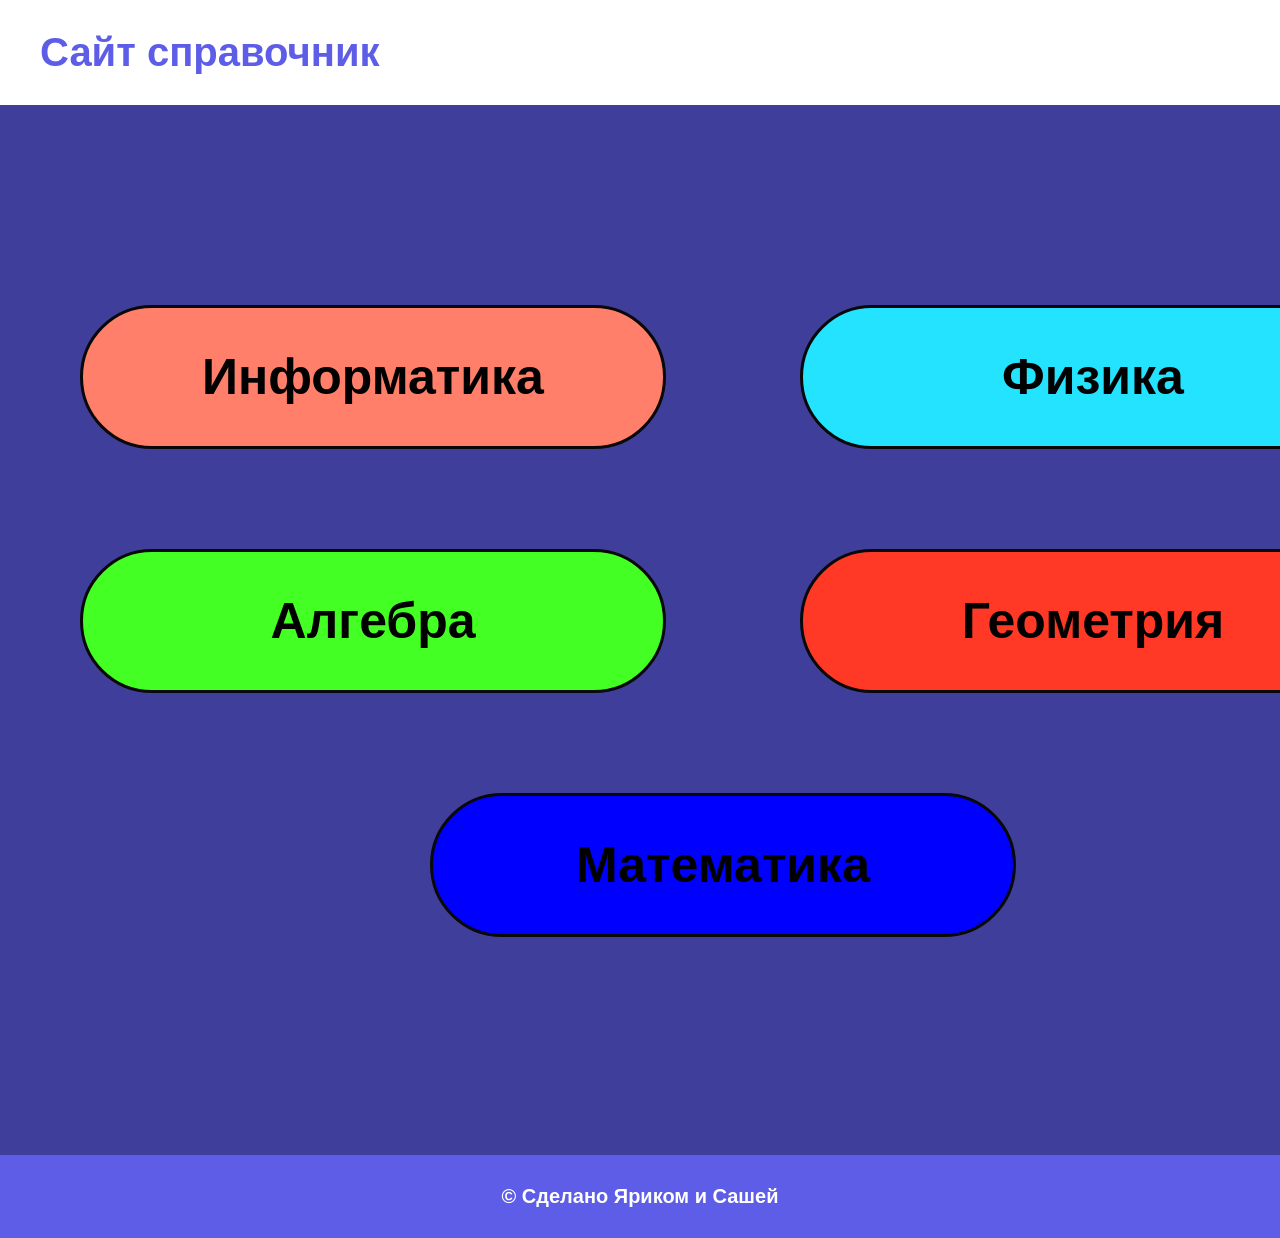
<file: index.html>
<!DOCTYPE>
<html>

	<head>
		<meta charset="UTF-8"/>
		<title>главная страница</title>
		<link rel="icon" href="images/ico.ico" type="images/x-icon">
		<link href="style.css" rel="stylesheet" type="text/css">
	</head>

	<body>
	
	<div class="box2"> <strong> Сайт справочник </strong> </div>
	<a href="index2.html"> <div class="box3"> <strong> Информатика </strong> </div> </a>
	<a href="index3.html"> <div class="box4"> <strong> Физика </strong> </div> </a>
	<a href="index4.html"> <div class="box5"> <strong> Алгебра </strong> </div> </a>
	<a href="index 5.html"> <div class="box6"> <strong> Геометрия </strong> </div> </a>
	<a href="index6.html"> <div class="box7"> <strong> Математика </strong> </div> </a>
	<div class="box"> <strong> © Сделано Яриком и Сашей </strong> </div>
	</body>

</html>
</file>
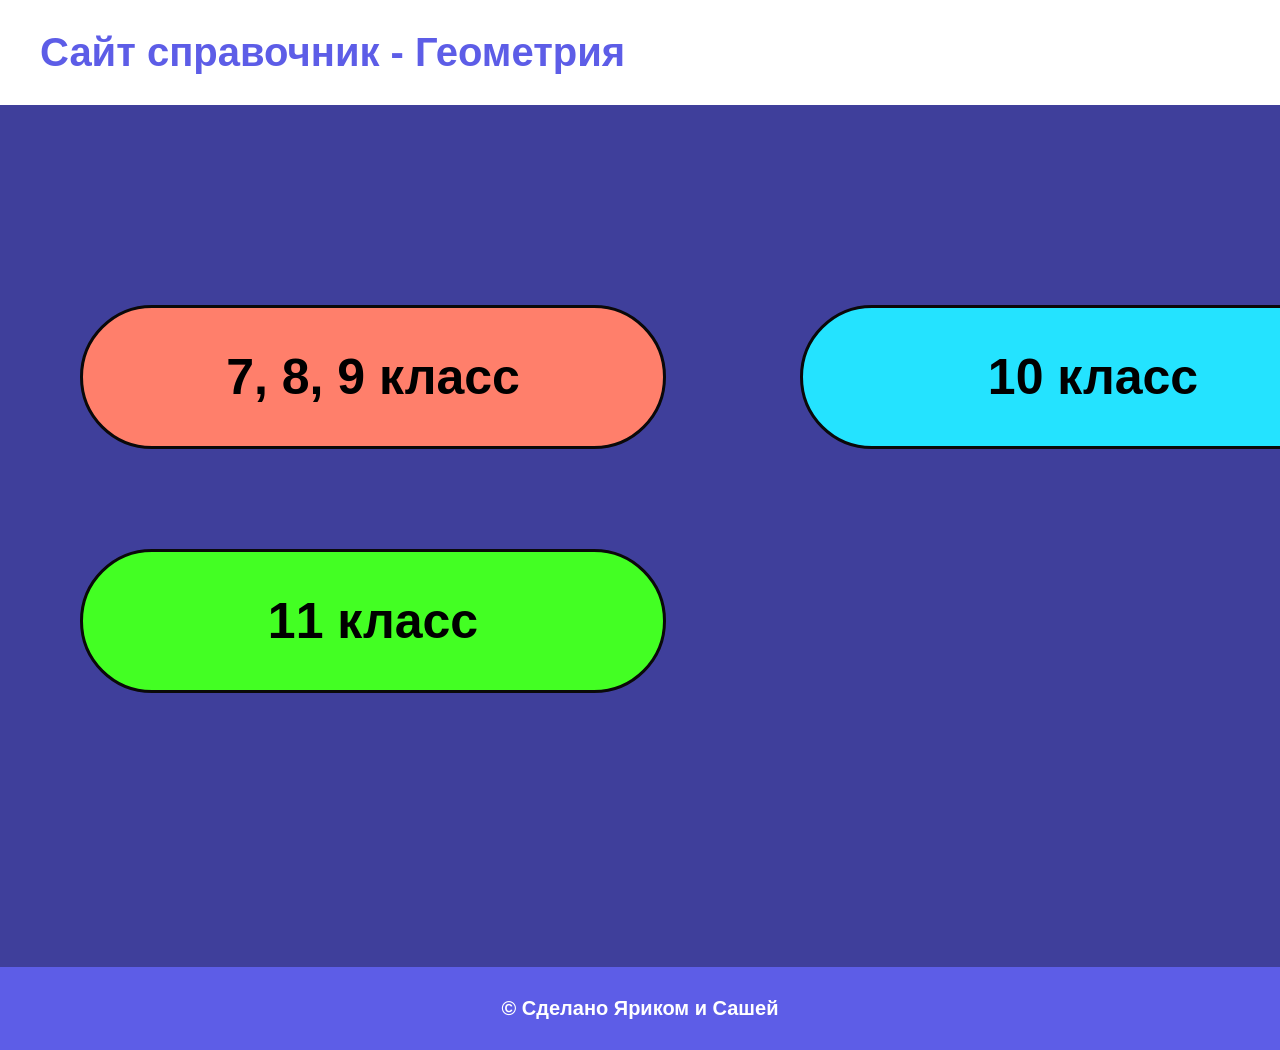
<file: index 5.html>
<!DOCTYPE>
<html>

	<head>
		<meta charset="UTF-8"/>
		<title>Геометрия</title>
		<link rel="icon" href="images/ico.ico" type="images/x-icon">
		<link href="style5.css" rel="stylesheet" type="text/css">
	</head>

	<body>
	
	<div class="box2"> <strong> Сайт справочник - Геометрия </strong> </div>
	<a href=""> <div class="box3"> <strong> 7, 8, 9 класс </strong> </div> </a>
	<a href=""> <div class="box4"> <strong> 10 класс </strong> </div> </a>
	<a href=""> <div class="box5"> <strong> 11 класс</strong> </div> </a>
	<div class="back">  <td style="text-align:center;"><a href="index.html"><strong>назад</strong></a></td> </div>
	<div class="box"> <strong> © Сделано Яриком и Сашей </strong> </div>
	</body>

</html>
</file>
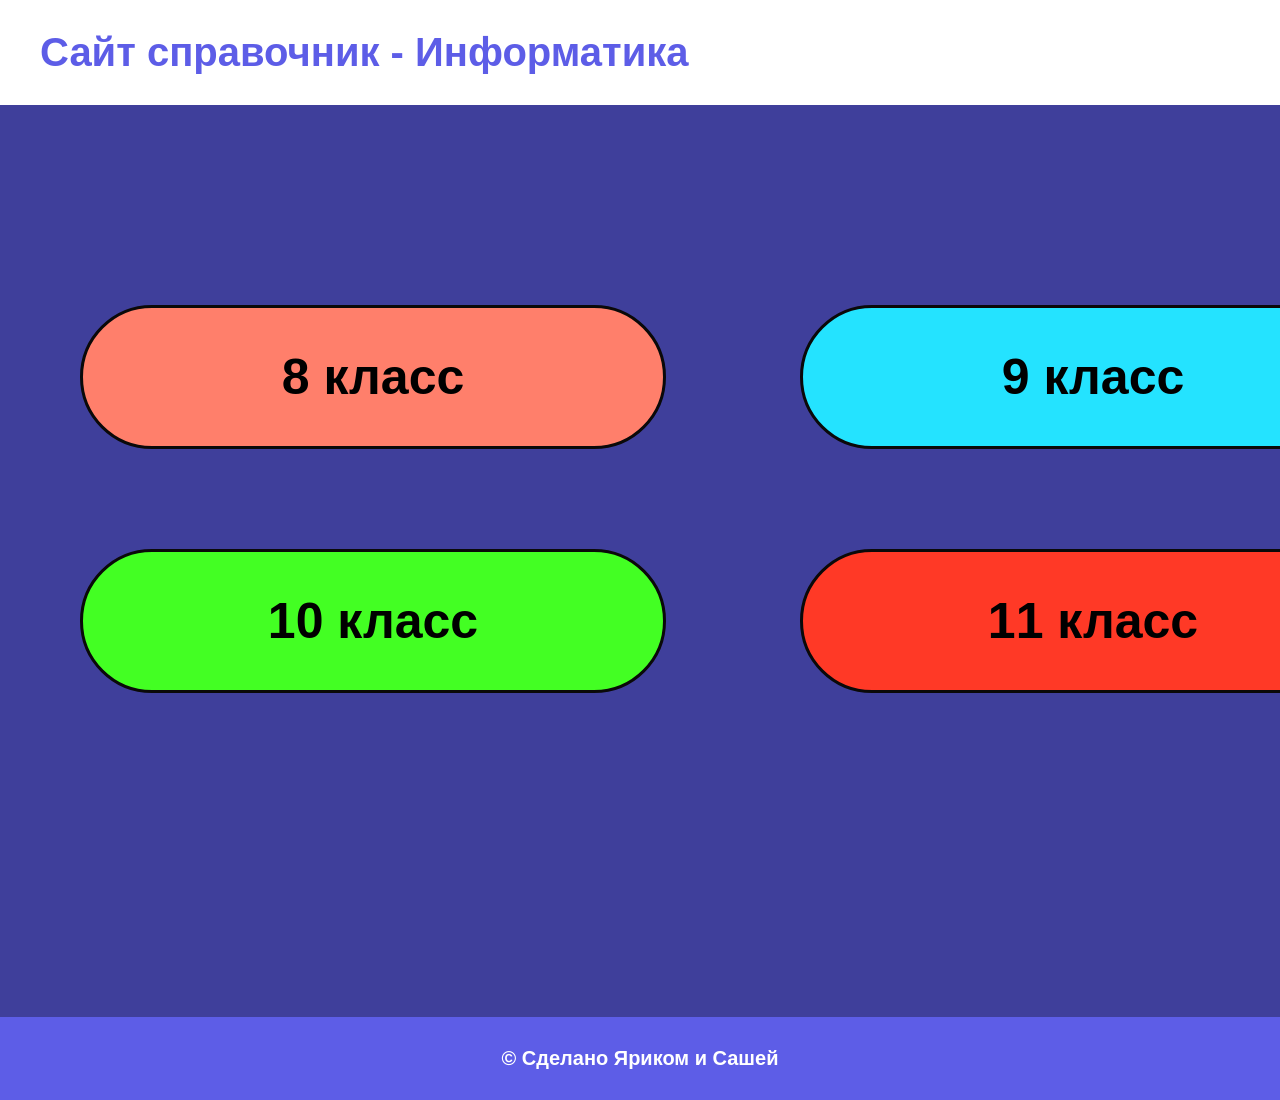
<file: index2.html>
<!DOCTYPE>
<html>

	<head>
		<meta charset="UTF-8"/>
		<title>Информатика</title>
		<link rel="icon" href="images/ico.ico" type="images/x-icon">
		<link href="style2.css" rel="stylesheet" type="text/css">
	</head>

	<body>
	
	<div class="box2"> <strong> Сайт справочник - Информатика </strong> </div>
	<a href=""> <div class="box3"> <strong> 8 класс </strong> </div> </a>
	<a href=""> <div class="box4"> <strong> 9 класс </strong> </div> </a>
	<a href=""> <div class="box5"> <strong> 10 класс </strong> </div> </a>
	<a href=""> <div class="box6"> <strong> 11 класс </strong> </div> </a>
	<div class="back">  <td style="text-align:center;"><a href="index.html"><strong>назад</strong></a></td> </div>
	<div class="box"> <strong> © Сделано Яриком и Сашей </strong> </div>
	</body>

</html>
</file>
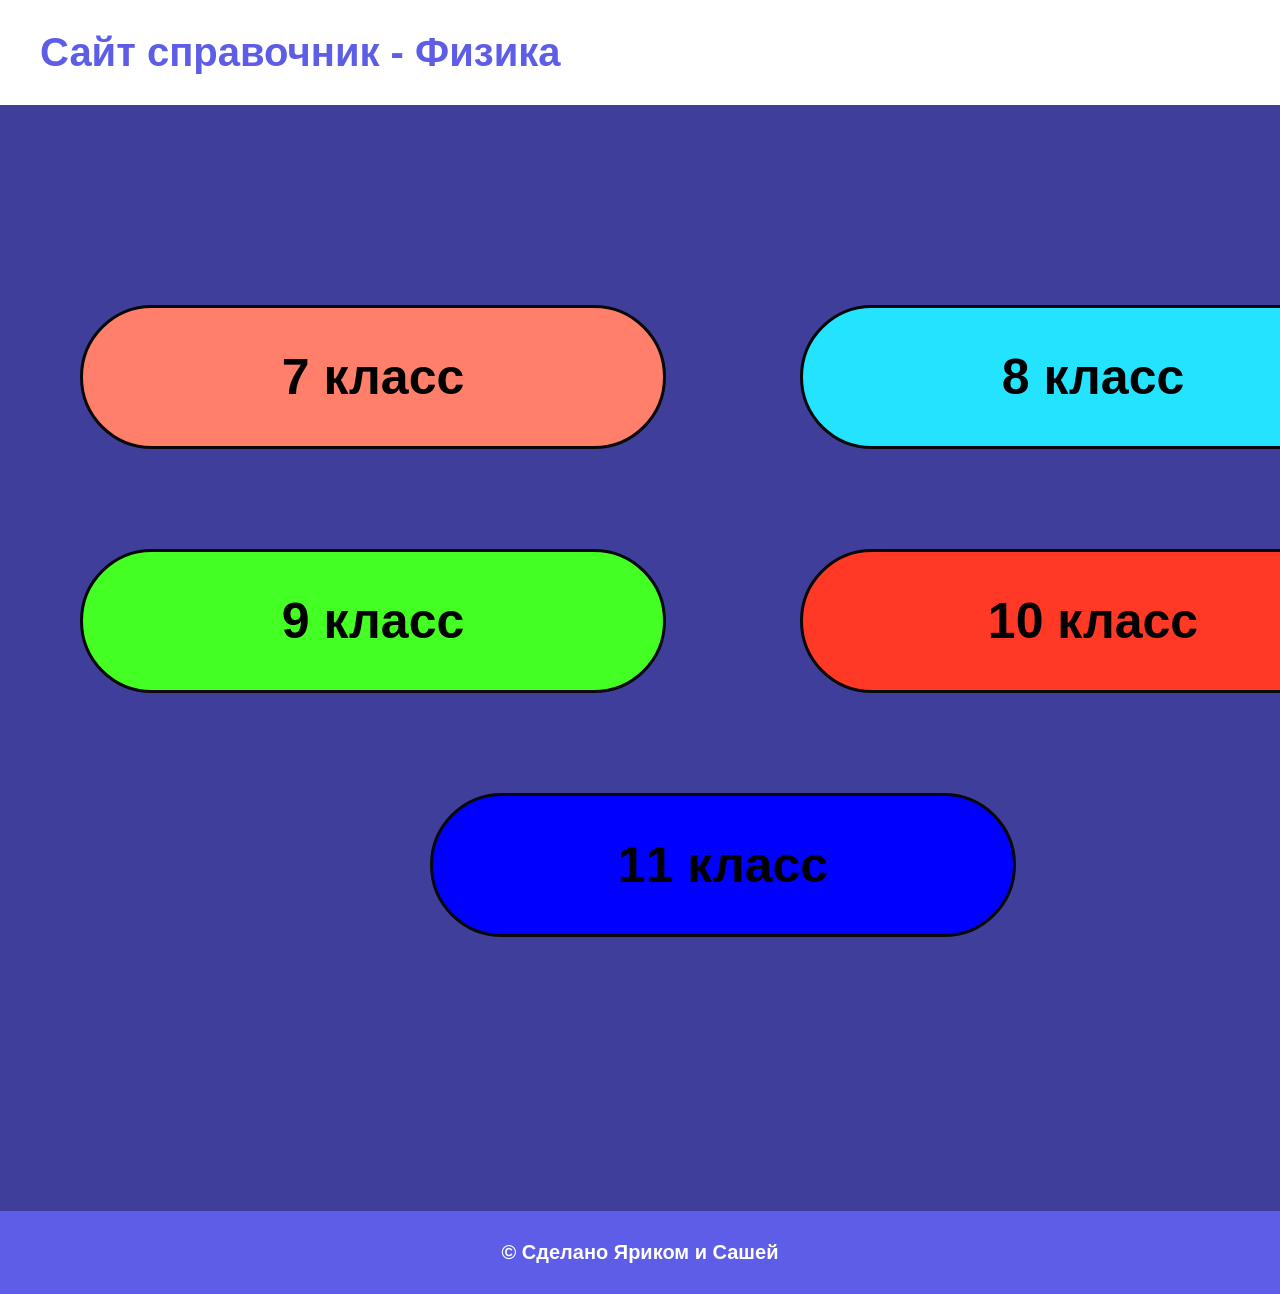
<file: index3.html>
<!DOCTYPE>
<html>

	<head>
		<meta charset="UTF-8"/>
		<title>Физика</title>
		<link rel="icon" href="images/ico.ico" type="images/x-icon">
		<link href="style3.css" rel="stylesheet" type="text/css">
	</head>

	<body>
	
	
	<div class="box2"> <strong> Сайт справочник - Физика </strong> </div>
	<a href="https://docviewer.yandex.ua/view/985782695/?*=dhqCghLgRZ85%2FfeqDMMqySDdfNx7InVybCI6InlhLWRpc2s6Ly8vZGlzay%2FRgdCw0LnRgi%[base64]" target="_blank"> <div class="box3"> <strong> 7 класс </strong> </div> </a>
	<a href="https://docviewer.yandex.ua/view/985782695/?*=NMYWdJU%2BdazRtirhdEJuiWOdyk97InVybCI6InlhLWRpc2s6Ly8vZGlzay%2FRgdCw0LnRgi%2FRhNC40LfQuNC60LAvOCDQutC70LDRgdGBLzQ4NDQt0KTQuNC30LjQutCwXzjQutC7Ll%[base64]%3D" target="_blank"> <div class="box4"> <strong> 8 класс </strong> </div> </a>
	<a href="https://docviewer.yandex.ua/view/985782695/?*=jY8%2BGtMT7Eb38bofls4efXnBbyp7InVybCI6InlhLWRpc2s6Ly8vZGlzay%2FRgdCw0LnRgi%[base64]" target="_blank"> <div class="box5"> <strong> 9 класс </strong> </div> </a>
	<a href=""> <div class="box6"> <strong> 10 класс </strong> </div> </a>
	<a href=""> <div class="box7"> <strong> 11 класс </strong> </div> </a>
	<div class="back">  <td style="text-align:center;"><a href="index.html"><strong>назад</strong></a></td> </div>
	<div class="box"> <strong> © Сделано Яриком и Сашей </strong> </div>
	</body>

</html>
</file>
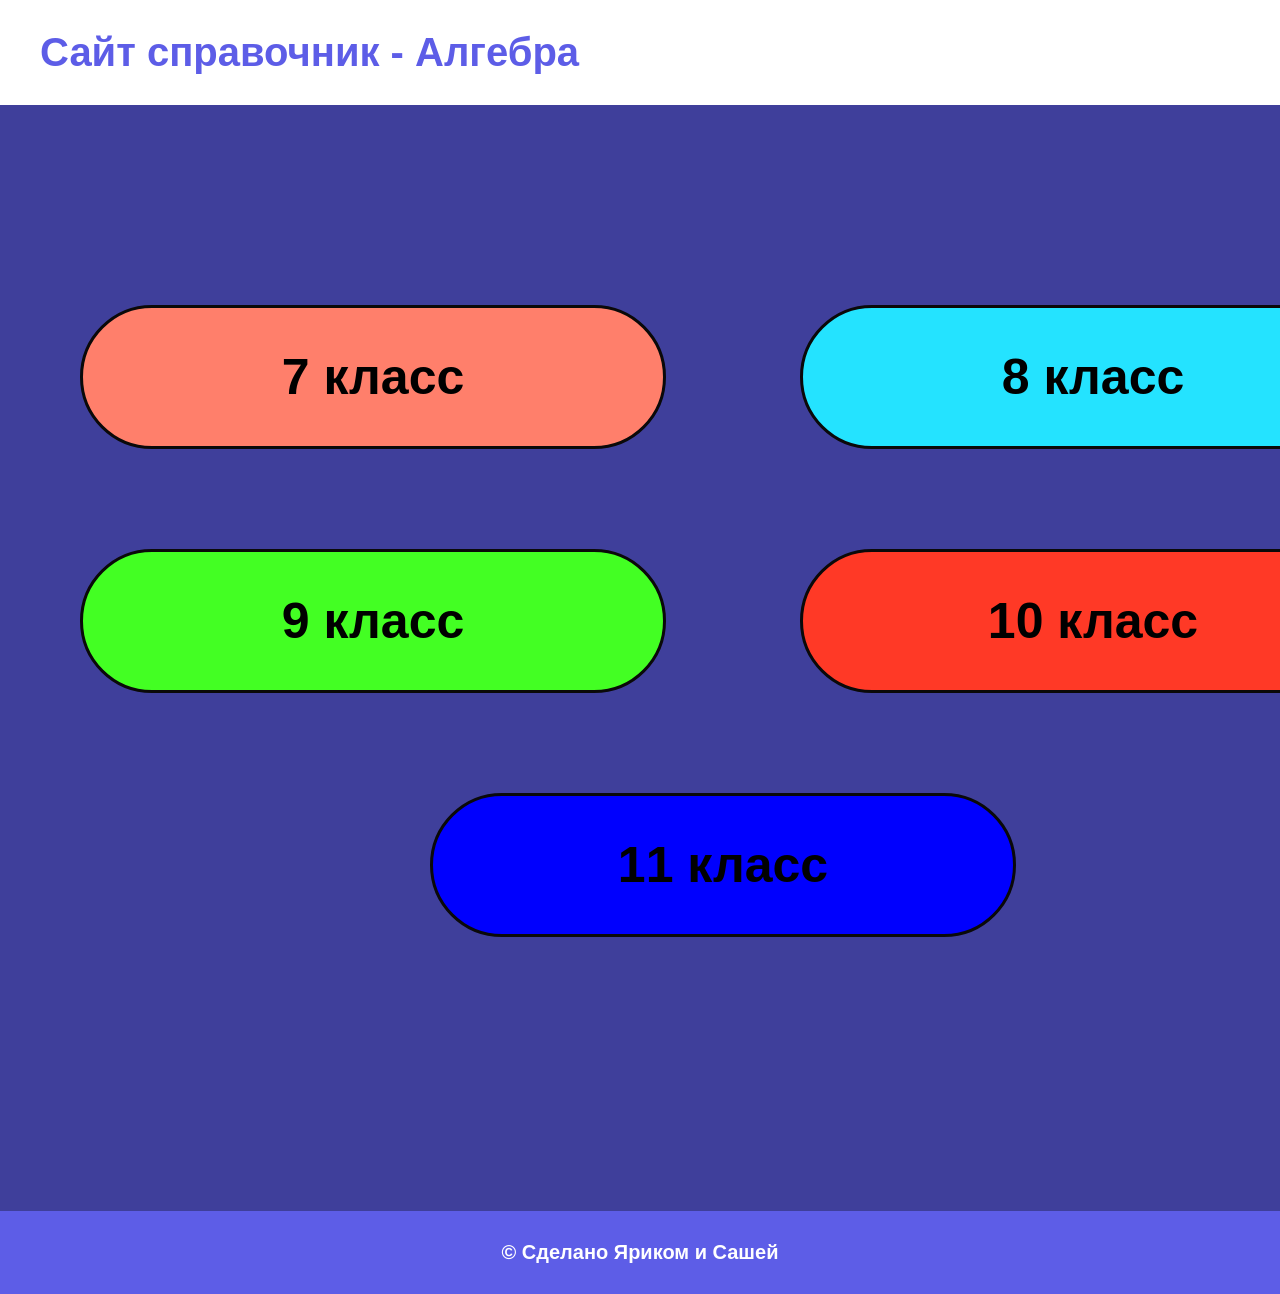
<file: index4.html>
<!DOCTYPE>
<html>

	<head>
		<meta charset="UTF-8"/>
		<title>Алгебра</title>
		<link rel="icon" href="images/ico.ico" type="images/x-icon">
		<link href="style4.css" rel="stylesheet" type="text/css">
	</head>

	<body>
	
	<div class="box2"> <strong> Сайт справочник - Алгебра </strong> </div>
	<a href=""> <div class="box3"> <strong> 7 класс </strong> </div> </a>
	<a href=""> <div class="box4"> <strong> 8 класс </strong> </div> </a>
	<a href=""> <div class="box5"> <strong> 9 класс </strong> </div> </a>
	<a href=""> <div class="box6"> <strong> 10 класс </strong> </div> </a>
	<a href=""> <div class="box7"> <strong> 11 класс </strong> </div> </a>
	<div class="back">  <td style="text-align:center;"><a href="index.html"><strong>назад</strong></a></td> </div>
	<div class="box"> <strong> © Сделано Яриком и Сашей </strong> </div>
	</body>

</html>
</file>
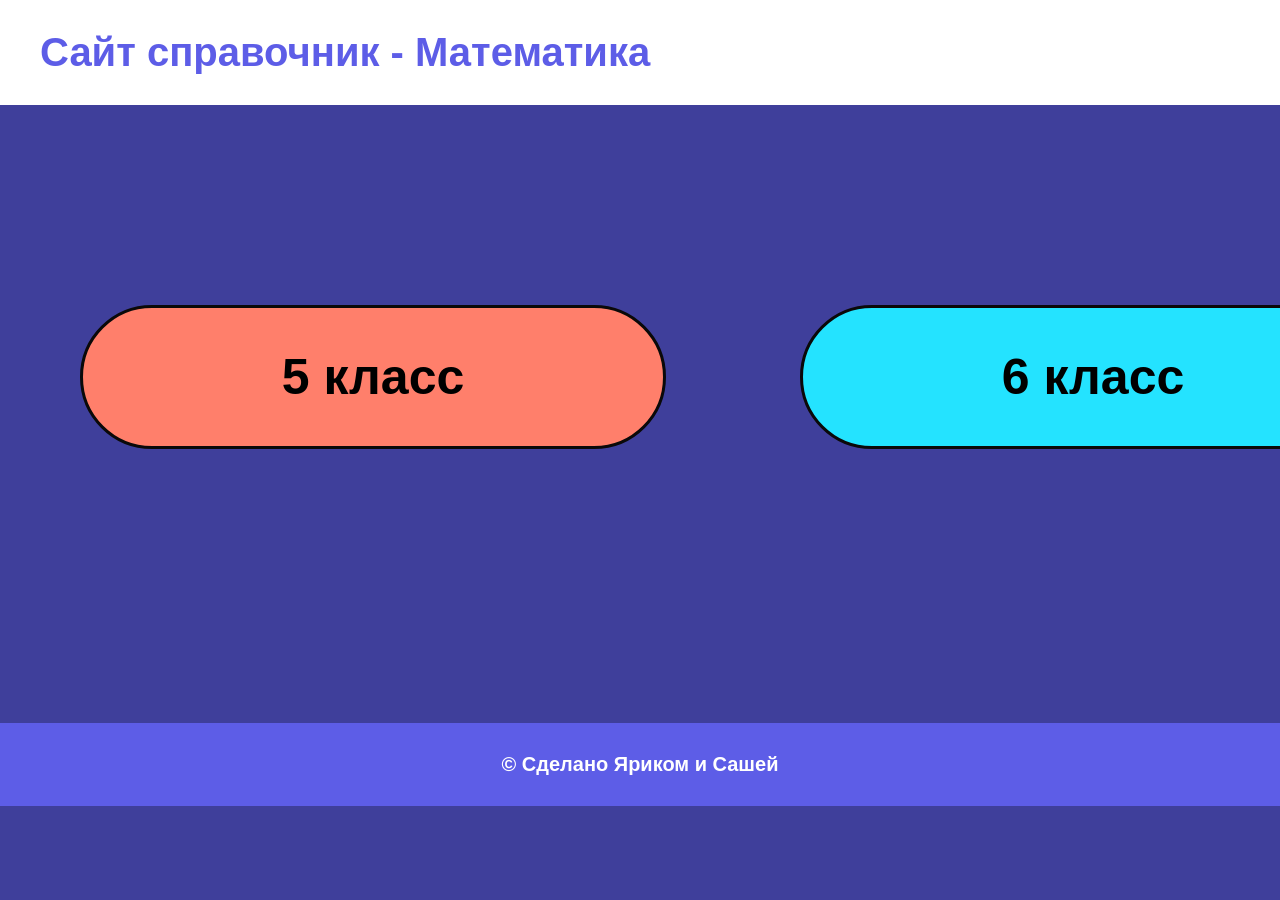
<file: index6.html>
<!DOCTYPE>
<html>

	<head>
		<meta charset="UTF-8"/>
		<title>Математика</title>
		<link rel="icon" href="images/ico.ico" type="images/x-icon">
		<link href="style6.css" rel="stylesheet" type="text/css">
	</head>

	<body>
	
	<div class="box2"> <strong> Сайт справочник - Математика </strong> </div>
	<a href=""> <div class="box3"> <strong> 5 класс </strong> </div> </a>
	<a href=""> <div class="box4"> <strong> 6 класс </strong> </div> </a>
	<div class="back">  <td style="text-align:center;"><a href="index.html"><strong>назад</strong></a></td> </div>
	<div class="box"> <strong> © Сделано Яриком и Сашей </strong> </div>
	</body>

</html>
</file>
<file: style.css>
body {
	background: #3f3f9b;
	margin: 0;
}

.box2 {
	position: sticky;
	top: 0;
	background-color: #ffffff;
	padding-left: 40px;
	padding-top: 30px;
	padding-bottom: 30px;
	font-family: arial;
	font-size: 40px;
	margin: 0;
	color: #5d5de7;
	text-align: left; 	
}

.box {
	background-color: #5d5de7;
	color: #ffffff;
	padding: 15px;
	padding-left: 480px;
	padding-right: 480px;
	padding-top: 30px;
	padding-bottom: 30px;
	margin: 0;
	margin-top: 17%;
	font-family: arial;
	font-size: 20px;
	
	
	text-align: center; 	
}

.box3 {
	background-color: #ff7f6b;
	padding-right: 40px;
	padding-left: 40px;
	padding-top: 40px;
	padding-bottom: 40px;
	font-family: arial;
	font-size: 50px;
	width: 500px;
	text-align: center;
	
	margin-left: 80px;
	margin-top: 200px;
	
	border: 3px solid #0A0909;
	border-radius: 100px;

}

.box3:hover {
	transform: scale(1.1);
}

.box4 {
	background-color: #24e3ff;
	padding-right: 40px;
	padding-left: 40px;
	padding-top: 40px;
	padding-bottom: 40px;
	font-family: arial;
	font-size: 50px;
	width: 500px;
	text-align: center;
	
	margin-top: -144px;
	margin-left: 800px;
	
	border: 3px solid #0A0909;
	border-radius: 100px;

}

.box4:hover {
	transform: scale(1.1);
}


.box5 {
	background-color: #43ff23;
	padding-right: 40px;
	padding-left: 40px;
	padding-top: 40px;
	padding-bottom: 40px;
	font-family: arial;
	font-size: 50px;
	width: 500px;
	text-align: center;

	margin-top: 100px;
	margin-left: 80px;
	
	border: 3px solid #0A0909;
	border-radius: 100px;
}

.box5:hover {
	transform: scale(1.1);
}


.box6 {
	background-color: #ff3926;
	padding-right: 40px;
	padding-left: 40px;
	padding-top: 40px;
	padding-bottom: 40px;
	font-family: arial;
	font-size: 50px;
	width: 500px;
	text-align: center;

	margin-left: 800px;
	margin-top: -144px;
	
	border: 3px solid #0A0909;
	border-radius: 100px;
}

.box6:hover {
	transform: scale(1.1);
}

.box7 {
	background-color: #0000fe;
	padding-right: 40px;
	padding-left: 40px;
	padding-top: 40px;
	padding-bottom: 40px;
	font-family: arial;
	font-size: 50px;
	width: 500px;
	text-align: center;
	
	margin-left: 430px;
	margin-top: 100px;
	
	border: 3px solid #0A0909;
	border-radius: 100px;
}

.box7:hover {
	transform: scale(1.1);
}

a {
	color: #000000;
	text-decoration: none;
}
</file>
<file: style5.css>
body {
	background: #3f3f9b;
	margin: 0;
}

.box2 {
	position: sticky;
	top: 0;
	background-color: #ffffff;
	padding-left: 40px;
	padding-top: 30px;
	padding-bottom: 30px;
	font-family: arial;
	font-size: 40px;
	margin: 0;
	color: #5d5de7;
	text-align: left; 	
}

.box {
	background-color: #5d5de7;
	color: #ffffff;
	padding: 15px;
	padding-left: 480px;
	padding-right: 480px;
	padding-top: 30px;
	padding-bottom: 30px;
	margin: 0;
	margin-top: 5%;
	font-family: arial;
	font-size: 20px;
	
	
	text-align: center; 	
}

.box3 {
	background-color: #ff7f6b;
	padding-right: 40px;
	padding-left: 40px;
	padding-top: 40px;
	padding-bottom: 40px;
	font-family: arial;
	font-size: 50px;
	width: 500px;
	text-align: center;
	
	margin-left: 80px;
	margin-top: 200px;
	
	border: 3px solid #0A0909;
	border-radius: 100px;

}

.box3:hover {
	transform: scale(1.1);
}

.box4 {
	background-color: #24e3ff;
	padding-right: 40px;
	padding-left: 40px;
	padding-top: 40px;
	padding-bottom: 40px;
	font-family: arial;
	font-size: 50px;
	width: 500px;
	text-align: center;
	
	margin-top: -144px;
	margin-left: 800px;
	
	border: 3px solid #0A0909;
	border-radius: 100px;

}

.box4:hover {
	transform: scale(1.1);
}


.box5 {
	background-color: #43ff23;
	padding-right: 40px;
	padding-left: 40px;
	padding-top: 40px;
	padding-bottom: 40px;
	font-family: arial;
	font-size: 50px;
	width: 500px;
	text-align: center;

	margin-top: 100px;
	margin-left: 80px;
	
	border: 3px solid #0A0909;
	border-radius: 100px;
}

.box5:hover {
	transform: scale(1.1);
}


.box6 {
	background-color: #ff3926;
	padding-right: 40px;
	padding-left: 40px;
	padding-top: 40px;
	padding-bottom: 40px;
	font-family: arial;
	font-size: 50px;
	width: 500px;
	text-align: center;

	margin-left: 800px;
	margin-top: -144px;
	
	border: 3px solid #0A0909;
	border-radius: 100px;
}

.box6:hover {
	transform: scale(1.1);
}

.box7 {
	background-color: #0000fe;
	padding-right: 40px;
	padding-left: 40px;
	padding-top: 40px;
	padding-bottom: 40px;
	font-family: arial;
	font-size: 50px;
	width: 500px;
	text-align: center;
	
	margin-left: 430px;
	margin-top: 100px;
	
	border: 3px solid #0A0909;
	border-radius: 100px;
}

.box7:hover {
	transform: scale(1.1);
}

a {
	color: #000000;
	text-decoration: none;
}

.back {
	background-color: #C59696;
	color: #6E7179;
	padding: 10px;
	border: 3px solid #0A0909;
	border-radius: 100px;
	font-family: arial;
	
	width: 100px;
	text-align: center; 
	font-size: 30px;
	
	margin-top: 150px;
	margin-left: 1300px;
}

.back:hover {
	transform: scale(1.1);
}
</file>
<file: style2.css>
body {
	background: #3f3f9b;
	margin: 0;
}

.box2 {
	position: sticky;
	top: 0;
	background-color: #ffffff;
	padding-left: 40px;
	padding-top: 30px;
	padding-bottom: 30px;
	font-family: arial;
	font-size: 40px;
	margin: 0;
	color: #5d5de7;
	text-align: left; 	
}

.box {
	background-color: #5d5de7;
	color: #ffffff;
	padding: 15px;
	padding-left: 480px;
	padding-right: 480px;
	padding-top: 30px;
	padding-bottom: 30px;
	margin: 0;
	margin-top: 5%;
	font-family: arial;
	font-size: 20px;
	
	
	text-align: center; 	
}

.box3 {
	background-color: #ff7f6b;
	padding-right: 40px;
	padding-left: 40px;
	padding-top: 40px;
	padding-bottom: 40px;
	font-family: arial;
	font-size: 50px;
	width: 500px;
	text-align: center;
	
	margin-left: 80px;
	margin-top: 200px;
	
	border: 3px solid #0A0909;
	border-radius: 100px;

}

.box3:hover {
	transform: scale(1.1);
}

.box4 {
	background-color: #24e3ff;
	padding-right: 40px;
	padding-left: 40px;
	padding-top: 40px;
	padding-bottom: 40px;
	font-family: arial;
	font-size: 50px;
	width: 500px;
	text-align: center;
	
	margin-top: -144px;
	margin-left: 800px;
	
	border: 3px solid #0A0909;
	border-radius: 100px;

}

.box4:hover {
	transform: scale(1.1);
}


.box5 {
	background-color: #43ff23;
	padding-right: 40px;
	padding-left: 40px;
	padding-top: 40px;
	padding-bottom: 40px;
	font-family: arial;
	font-size: 50px;
	width: 500px;
	text-align: center;

	margin-top: 100px;
	margin-left: 80px;
	
	border: 3px solid #0A0909;
	border-radius: 100px;
}

.box5:hover {
	transform: scale(1.1);
}


.box6 {
	background-color: #ff3926;
	padding-right: 40px;
	padding-left: 40px;
	padding-top: 40px;
	padding-bottom: 40px;
	font-family: arial;
	font-size: 50px;
	width: 500px;
	text-align: center;

	margin-left: 800px;
	margin-top: -144px;
	
	border: 3px solid #0A0909;
	border-radius: 100px;
}

.box6:hover {
	transform: scale(1.1);
}

a {
	color: #000000;
	text-decoration: none;
}

.back {
	background-color: #C59696;
	color: #6E7179;
	padding: 10px;
	border: 3px solid #0A0909;
	border-radius: 100px;
	font-family: arial;
	
	width: 100px;
	text-align: center; 
	font-size: 30px;
	
	margin-top: 200px;
	margin-left: 1300px;
}

.back:hover {
	transform: scale(1.1);
}
</file>
<file: style3.css>
body {
	background: #3f3f9b;
	margin: 0;
}

.box2 {
	position: sticky;
	top: 0;
	background-color: #ffffff;
	padding-left: 40px;
	padding-top: 30px;
	padding-bottom: 30px;
	font-family: arial;
	font-size: 40px;
	margin: 0;
	color: #5d5de7;
	text-align: left; 	
}

.box {
	background-color: #5d5de7;
	color: #ffffff;
	padding: 15px;
	padding-left: 480px;
	padding-right: 480px;
	padding-top: 30px;
	padding-bottom: 30px;
	margin: 0;
	margin-top: 5%;
	font-family: arial;
	font-size: 20px;
	
	
	text-align: center; 	
}

.box3 {
	background-color: #ff7f6b;
	padding-right: 40px;
	padding-left: 40px;
	padding-top: 40px;
	padding-bottom: 40px;
	font-family: arial;
	font-size: 50px;
	width: 500px;
	text-align: center;
	
	margin-left: 80px;
	margin-top: 200px;
	
	border: 3px solid #0A0909;
	border-radius: 100px;

}

.box3:hover {
	transform: scale(1.1);
}

.box4 {
	background-color: #24e3ff;
	padding-right: 40px;
	padding-left: 40px;
	padding-top: 40px;
	padding-bottom: 40px;
	font-family: arial;
	font-size: 50px;
	width: 500px;
	text-align: center;
	
	margin-top: -144px;
	margin-left: 800px;
	
	border: 3px solid #0A0909;
	border-radius: 100px;

}

.box4:hover {
	transform: scale(1.1);
}


.box5 {
	background-color: #43ff23;
	padding-right: 40px;
	padding-left: 40px;
	padding-top: 40px;
	padding-bottom: 40px;
	font-family: arial;
	font-size: 50px;
	width: 500px;
	text-align: center;

	margin-top: 100px;
	margin-left: 80px;
	
	border: 3px solid #0A0909;
	border-radius: 100px;
}

.box5:hover {
	transform: scale(1.1);
}


.box6 {
	background-color: #ff3926;
	padding-right: 40px;
	padding-left: 40px;
	padding-top: 40px;
	padding-bottom: 40px;
	font-family: arial;
	font-size: 50px;
	width: 500px;
	text-align: center;

	margin-left: 800px;
	margin-top: -144px;
	
	border: 3px solid #0A0909;
	border-radius: 100px;
}

.box6:hover {
	transform: scale(1.1);
}

.box7 {
	background-color: #0000fe;
	padding-right: 40px;
	padding-left: 40px;
	padding-top: 40px;
	padding-bottom: 40px;
	font-family: arial;
	font-size: 50px;
	width: 500px;
	text-align: center;
	
	margin-left: 430px;
	margin-top: 100px;
	
	border: 3px solid #0A0909;
	border-radius: 100px;
}

.box7:hover {
	transform: scale(1.1);
}

a {
	color: #000000;
	text-decoration: none;
}

.back {
	background-color: #C59696;
	color: #6E7179;
	padding: 10px;
	border: 3px solid #0A0909;
	border-radius: 100px;
	font-family: arial;
	
	width: 100px;
	text-align: center; 
	font-size: 30px;
	
	margin-top: 150px;
	margin-left: 1300px;
}

.back:hover {
	transform: scale(1.1);
}
</file>
<file: style4.css>
body {
	background: #3f3f9b;
	margin: 0;
}

.box2 {
	position: sticky;
	top: 0;
	background-color: #ffffff;
	padding-left: 40px;
	padding-top: 30px;
	padding-bottom: 30px;
	font-family: arial;
	font-size: 40px;
	margin: 0;
	color: #5d5de7;
	text-align: left; 	
}

.box {
	background-color: #5d5de7;
	color: #ffffff;
	padding: 15px;
	padding-left: 480px;
	padding-right: 480px;
	padding-top: 30px;
	padding-bottom: 30px;
	margin: 0;
	margin-top: 5%;
	font-family: arial;
	font-size: 20px;
	
	
	text-align: center; 	
}

.box3 {
	background-color: #ff7f6b;
	padding-right: 40px;
	padding-left: 40px;
	padding-top: 40px;
	padding-bottom: 40px;
	font-family: arial;
	font-size: 50px;
	width: 500px;
	text-align: center;
	
	margin-left: 80px;
	margin-top: 200px;
	
	border: 3px solid #0A0909;
	border-radius: 100px;

}

.box3:hover {
	transform: scale(1.1);
}

.box4 {
	background-color: #24e3ff;
	padding-right: 40px;
	padding-left: 40px;
	padding-top: 40px;
	padding-bottom: 40px;
	font-family: arial;
	font-size: 50px;
	width: 500px;
	text-align: center;
	
	margin-top: -144px;
	margin-left: 800px;
	
	border: 3px solid #0A0909;
	border-radius: 100px;

}

.box4:hover {
	transform: scale(1.1);
}


.box5 {
	background-color: #43ff23;
	padding-right: 40px;
	padding-left: 40px;
	padding-top: 40px;
	padding-bottom: 40px;
	font-family: arial;
	font-size: 50px;
	width: 500px;
	text-align: center;

	margin-top: 100px;
	margin-left: 80px;
	
	border: 3px solid #0A0909;
	border-radius: 100px;
}

.box5:hover {
	transform: scale(1.1);
}


.box6 {
	background-color: #ff3926;
	padding-right: 40px;
	padding-left: 40px;
	padding-top: 40px;
	padding-bottom: 40px;
	font-family: arial;
	font-size: 50px;
	width: 500px;
	text-align: center;

	margin-left: 800px;
	margin-top: -144px;
	
	border: 3px solid #0A0909;
	border-radius: 100px;
}

.box6:hover {
	transform: scale(1.1);
}

.box7 {
	background-color: #0000fe;
	padding-right: 40px;
	padding-left: 40px;
	padding-top: 40px;
	padding-bottom: 40px;
	font-family: arial;
	font-size: 50px;
	width: 500px;
	text-align: center;
	
	margin-left: 430px;
	margin-top: 100px;
	
	border: 3px solid #0A0909;
	border-radius: 100px;
}

.box7:hover {
	transform: scale(1.1);
}

a {
	color: #000000;
	text-decoration: none;
}

.back {
	background-color: #C59696;
	color: #6E7179;
	padding: 10px;
	border: 3px solid #0A0909;
	border-radius: 100px;
	font-family: arial;
	
	width: 100px;
	text-align: center; 
	font-size: 30px;
	
	margin-top: 150px;
	margin-left: 1300px;
}

.back:hover {
	transform: scale(1.1);
}
</file>
<file: style6.css>
body {
	background: #3f3f9b;
	margin: 0;
}

.box2 {
	position: sticky;
	top: 0;
	background-color: #ffffff;
	padding-left: 40px;
	padding-top: 30px;
	padding-bottom: 30px;
	font-family: arial;
	font-size: 40px;
	margin: 0;
	color: #5d5de7;
	text-align: left; 	
}

.box {
	background-color: #5d5de7;
	color: #ffffff;
	padding: 15px;
	padding-left: 480px;
	padding-right: 480px;
	padding-top: 30px;
	padding-bottom: 30px;
	margin: 0;
	margin-top: 5%;
	font-family: arial;
	font-size: 20px;
	
	
	text-align: center; 	
}

.box3 {
	background-color: #ff7f6b;
	padding-right: 40px;
	padding-left: 40px;
	padding-top: 40px;
	padding-bottom: 40px;
	font-family: arial;
	font-size: 50px;
	width: 500px;
	text-align: center;
	
	margin-left: 80px;
	margin-top: 200px;
	
	border: 3px solid #0A0909;
	border-radius: 100px;

}

.box3:hover {
	transform: scale(1.1);
}

.box4 {
	background-color: #24e3ff;
	padding-right: 40px;
	padding-left: 40px;
	padding-top: 40px;
	padding-bottom: 40px;
	font-family: arial;
	font-size: 50px;
	width: 500px;
	text-align: center;
	
	margin-top: -144px;
	margin-left: 800px;
	
	border: 3px solid #0A0909;
	border-radius: 100px;

}

.box4:hover {
	transform: scale(1.1);
}


.box5 {
	background-color: #43ff23;
	padding-right: 40px;
	padding-left: 40px;
	padding-top: 40px;
	padding-bottom: 40px;
	font-family: arial;
	font-size: 50px;
	width: 500px;
	text-align: center;

	margin-top: 100px;
	margin-left: 80px;
	
	border: 3px solid #0A0909;
	border-radius: 100px;
}

.box5:hover {
	transform: scale(1.1);
}


.box6 {
	background-color: #ff3926;
	padding-right: 40px;
	padding-left: 40px;
	padding-top: 40px;
	padding-bottom: 40px;
	font-family: arial;
	font-size: 50px;
	width: 500px;
	text-align: center;

	margin-left: 800px;
	margin-top: -144px;
	
	border: 3px solid #0A0909;
	border-radius: 100px;
}

.box6:hover {
	transform: scale(1.1);
}

.box7 {
	background-color: #0000fe;
	padding-right: 40px;
	padding-left: 40px;
	padding-top: 40px;
	padding-bottom: 40px;
	font-family: arial;
	font-size: 50px;
	width: 500px;
	text-align: center;
	
	margin-left: 430px;
	margin-top: 100px;
	
	border: 3px solid #0A0909;
	border-radius: 100px;
}

.box7:hover {
	transform: scale(1.1);
}

a {
	color: #000000;
	text-decoration: none;
}

.back {
	background-color: #C59696;
	color: #6E7179;
	padding: 10px;
	border: 3px solid #0A0909;
	border-radius: 100px;
	font-family: arial;
	
	width: 100px;
	text-align: center; 
	font-size: 30px;
	
	margin-top: 150px;
	margin-left: 1300px;
}

.back:hover {
	transform: scale(1.1);
}
</file>
